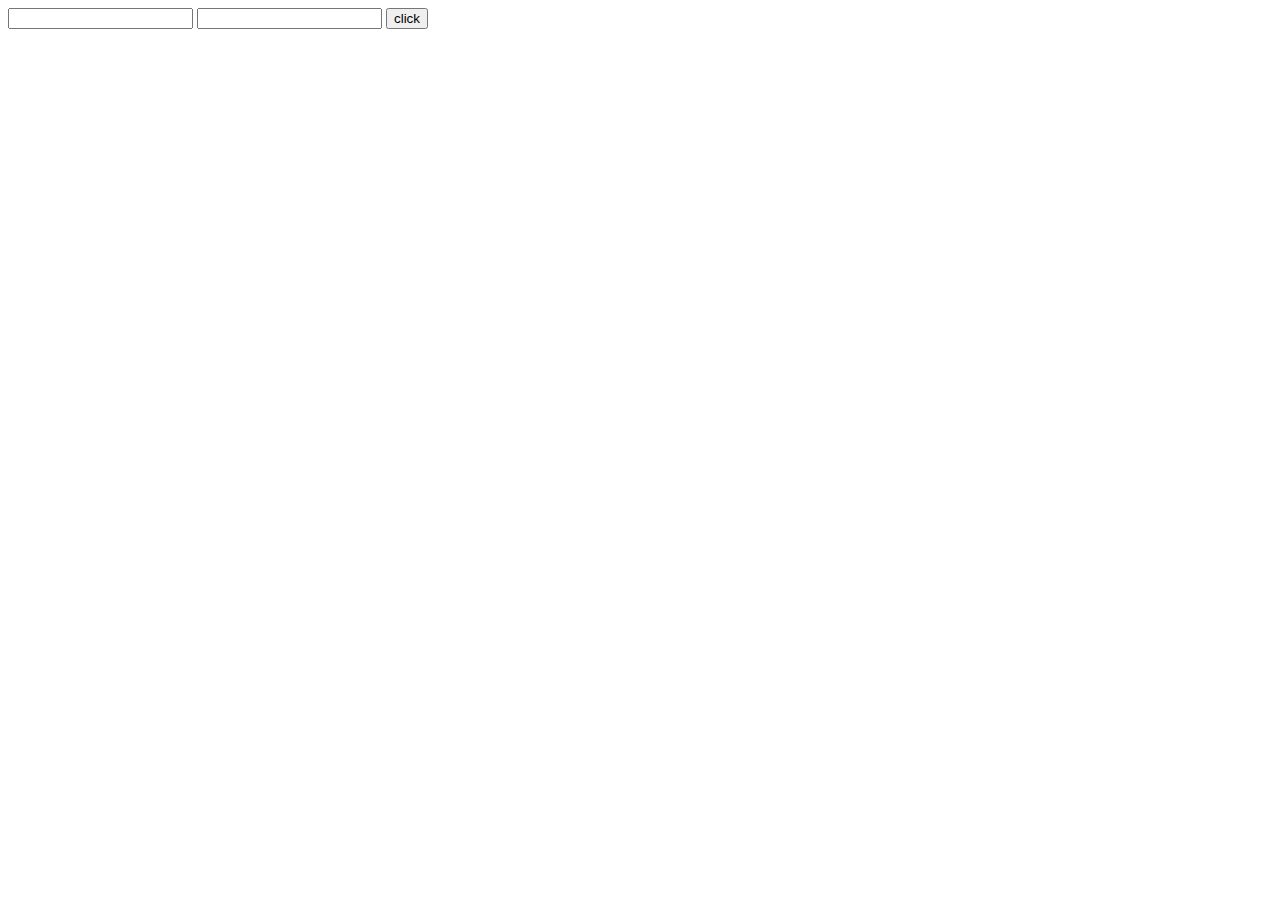
<file: mini/index.html>
<html>
<body>
<script src="os.js">


  </script>

<form id="fr1">
    <input type="text" id="tb1" />
    <input type="text" id="tb2" />
    <input type="button" id="bt1" value="click" />
</form>
</html>
</file>
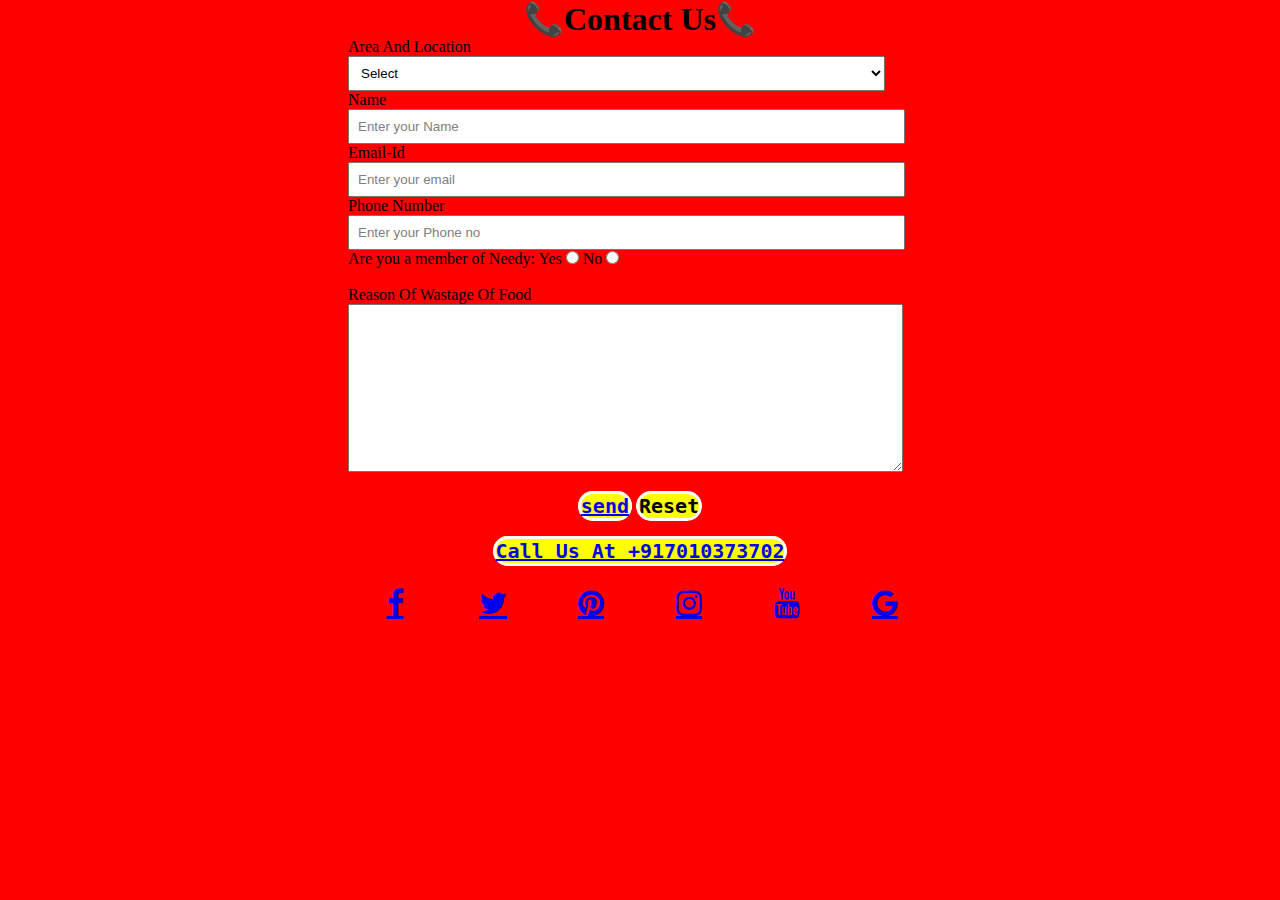
<file: Donate.html>
<!DOCTYPE html>
<html lang="en">

<head>
	<meta charset="UTF-8">
	<meta name="viewport" content=
		"width=device-width, initial-scale=1.0">

	<link rel="stylesheet" href="style.css">
	<link rel="stylesheet" href="https://cdnjs.cloudflare.com/ajax/libs/font-awesome/4.7.0/css/font-awesome.min.css">
	<title>☎Contact Us☎</title>
</head>
<style>.fa {
  padding: 20px;
text-align: center;
  margin: 5px 2px;
  font-size: 30px;
  width: 50px;
}

}

}
.fa-instagram {
  background: #125688;
  color: white;
}

}

}
.fa:hover {
    opacity: 0.9;
}
</style>

<body>
	<div id="ContactUs">
		<h1>📞Contact Us📞</h1>
		<form action="#">
			<div class="form-shape">
				<label for="query">
					Area And Location
				</label>
				<select name="myQuery" id="query">
					<option value="sel" selected>
						Select
					</option>
					<option value="ord">
						Perambur
					</option>
					<option value="Site">
						kolathur
					</option>
					<option value="fed">
						Thirumullaivoiyal
					</option>
					<option value="sin">
						Villivakkam
						<option value="hi">
						Korratur
					<option value="hi">
							besant nagar
						<option value="78">
							Alandur
							<option value="h9">
								Mylapore
								<option value="7i">
									Adyar
									<option value="8i">
										Nungambakkam
										<option value="9i">
											Pallavaram
											<option value="5i">
												Kodambakkam
												<option value="4i">
													Aminjikarai
													<option value="0i">
														T.nagar
														<option value="hi">
															Egmore
															<option value="hi">
																Madhavaram
																<option value="hi">
																	Kottivakkam
																	<option value="hi">
																		Choolaimedu
																			<option value="hi">
																				Others

					</option>
				</select>
			</div>
			<div class="form-shape">
				<label for="name">Name</label>
				<input type="text" name="myName"
					id="name"
					placeholder="Enter your Name">
			</div>
			<div class="form-shape">
				<label for="email">Email-Id</label>
				<input type="email" name="myEmail"
					id="email"
					placeholder="Enter your email">
			</div>
			<div class="form-shape">
				<label for="pho">Phone Number</label>
				<input type="tel" name="Phone"
					id="phone"
					placeholder="Enter your Phone no">
			</div>
			<div id="radio">
				Are you a member of Needy:
				Yes <input type="radio" name="eligible">
				No <input type="radio" name="eligible">
			</div><br>
			<div class="form-shape">
				<label for="message">
					Reason Of Wastage Of Food
				</label>
				<textarea name="mesg" id="message"
					cols="30" rows="10">
				</textarea>
			</div>
			<center><a href="mailto:abdullaht2000@gmail.com"?subject= Feedback&body = Message" class="btn">send</a>
			<input type="reset" value="Reset" class="btn"></center>
			<br>
			<center><a href="tel:+917010373702" class="btn">Call Us At +917010373702</a></center>

			<a href="#" class="fa fa-facebook"> </a>

			<a href="#" class="fa fa-twitter"> </a>

			<a href="#" class="fa fa-pinterest"> </a>




			<a href="#" class="fa fa-instagram"> </a>


			<a href="#" class="fa fa-youtube"> </a>


			<a href="#" class="fa fa-google"> </a>

			

			 </Body> </Html>
		</form>
	</div>
</body>

</html>
</file>
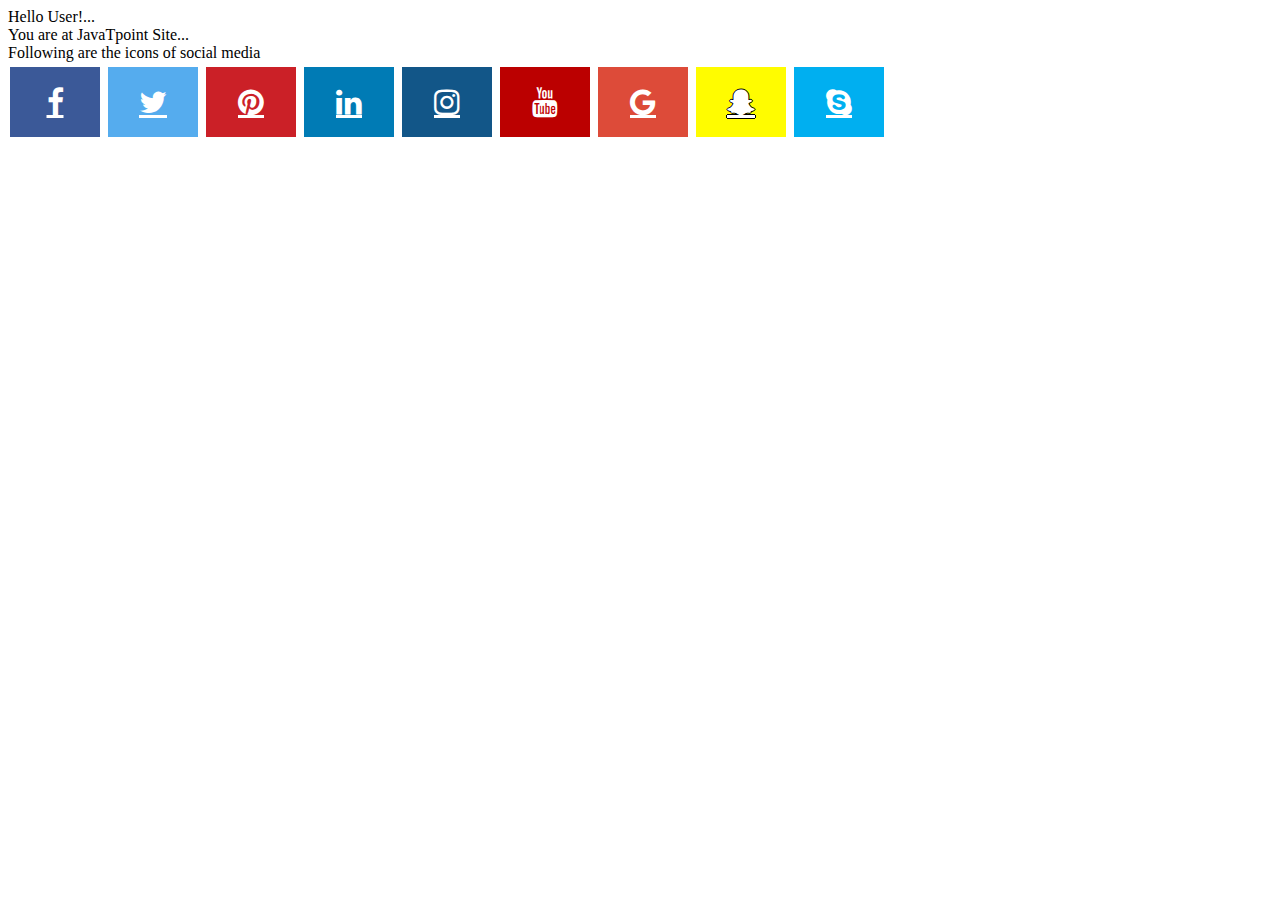
<file: mini/socialmedia.html>
<!Doctype Html>
<Html>
<Head>
<link rel="stylesheet" href="https://cdnjs.cloudflare.com/ajax/libs/font-awesome/4.7.0/css/font-awesome.min.css">
<Title>
Add the icons of social media
</Title>
<style>
.fa {
  padding: 20px;
text-align: center;
  margin: 5px 2px;
  font-size: 30px;
  width: 50px;
}
.fa-facebook {
  background: #3B5998;
  color: white;
}
.fa-twitter {
  background: #55ACEE;
  color: white;
}
.fa-pinterest {
  background: #cb2027;
  color: white;
}
.fa-linkedin {
  background: #007bb5;
  color: white;
}
.fa-instagram {
  background: #125688;
  color: white;
}
.fa-youtube {
  background: #bb0000;
  color: white;
}
.fa-google {
  background: #dd4b39;
  color: white;
}
.fa-snapchat-ghost {
  background: #fffc00;
  color: white;
  text-shadow: -1px 0 black, 0 1px black, 1px 0 black, 0 -1px black;
}
.fa-skype {
  background: #00aff0;
  color: white;
}
.fa:hover {
    opacity: 0.9;
}
</style>
</Head>
<Body>
Hello User!... <br>
You are at JavaTpoint Site... <br>
Following are the icons of social media
</br>


<a href="#" class="fa fa-facebook"> </a>

<a href="#" class="fa fa-twitter"> </a>

<a href="#" class="fa fa-pinterest"> </a>

<a href="#" class="fa fa-linkedin"> </a>


<a href="#" class="fa fa-instagram"> </a>


<a href="#" class="fa fa-youtube"> </a>


<a href="#" class="fa fa-google"> </a>

<a href="#" class="fa fa-snapchat-ghost"> </a>

<a href="#" class="fa fa-skype"> </Body> </Html>
</file>
<file: style.css>
/*CSS Reset*/
*{
    margin:0px;
    padding:0px;
}
/*Header Styling*/

#top{
    color:rgb(245, 10, 10);
    text-align:center;
    font-size:46px;
    font-family: 'Ubuntu Mono', monospace;
}
#top1{
    text-align:center;
    color:black;
    font-size:21px;
    font-family: 'Ubuntu Mono', monospace;
}
/* Navigation bar styling*/

/*Navbar image styling*/
#navbar img{
    display:block;
    width: 50px;
    height:50px;
    margin:auto;
    margin-bottom: 3px;
}

/*Navbar Functionality*/
#navbar{
    display:flex;
    flex-direction: column;
    background-color: gray;
    height: 14vh;
    width: 100vw;
    font-family: 'Ubuntu Mono', monospace;
    margin-top:10px;
   border: 2px solid black;
   border-radius:15px;
}
/*CSS Reset*/
*{
    margin:0px;
    padding:0px;
}
/*Header Styling*/

#top{
    color:rgb(245, 10, 10);
    text-align:center;
    font-size:46px;
    font-family: 'Ubuntu Mono', monospace;
}
#top1{
    text-align:center;
    color:black;
    font-size:21px;
    font-family: 'Ubuntu Mono', monospace;
}
/* Navigation bar styling*/

/*Navbar image styling*/
#navbar img{
    display:block;
    width: 50px;
    height:50px;
    margin:auto;
    margin-bottom: 3px;
}

/*Navbar Functionality*/
#navbar{
    display:flex;
    flex-direction: column;
    background-color: pink;
    height: 14vh;
    width: 100vw;
    font-family: 'Ubuntu Mono', monospace;
    margin-top:10px;
   border: 2px solid black;
   border-radius:15px;
}


/*Navbar content functionality*/
#navcontent{
    display: flex;
    justify-content: center;
}


/*Navbar content styling*/
ul li{
    list-style: none;
    margin: 15px;
    border-radius: 20px;
}
ul li a{
    padding: 1px;
    color:white;
    text-decoration: none;
    border-radius:10px;
}
ul li a:hover{
    background-color: red;
    border-radius: 10px;
}

/* website background image designing */
#container1{
    position: relative;
    display: flex;
    flex-direction: column;
    align-items: center;
    width: 100vw;
    height:63vh;
}

/*Setting the background image using before pseudo selector*/
/*Setting the background image using before pseudo selector*/
#container1::before{
    content:'';
    background: url("./2.jpg") no-repeat center center/cover;
    width: 100vw;
    height:59vh;
    position: absolute;
    top:0px;
    left: 0px;
    font-family: 'Ubuntu Mono', monospace;
    margin-right:45px;
    font-weight: bold;
    z-index: -1;
    opacity: 0.89;
    border: 2px solid black;
    border-bottom-left-radius: 100px;
}


#row1{
   color: black;
    font-weight:bold;
    font-size: 2rem;
    text-align: center;
    margin-top: 35px;
}
h2
{
  color:brown;
}
h3
{
  color:grey;
}
/*Button Styling*/
.btn{
    margin-top:15px;
    border: 3px solid white;
    border-radius:15px;
    background-color:yellow;
    font-size:20px;
    font-weight: bold;
    font-family: 'Ubuntu Mono', monospace;
}
.btn:hover{
    cursor: pointer;
    background-color: red;
}


#container3{
    display: flex;
    justify-content: space-evenly;
}
#row2{
    width:24vw;
    height:21vh;
    box-shadow: 2px 7px 16px 19px;
     margin-top:51px;
     margin-bottom: 51px;
     display: flex;
    justify-content: center;
     align-items: flex-end;
     position: relative;
     margin-right: 38px;
     border-radius: 40px;
}
#row2::before{
    content: '';
    background: url('3.jpg') no-repeat center center/cover;
    position: absolute;
    top: 0px;
    left:0px;
    width: 24vw;
    height:21vh;
    z-index: -1;
    border-radius: 40px;
}
#row3{
    position: relative;
    width: 24vw;
    height:21vh;
    display: flex;
    justify-content: center;
     align-items: flex-end;
     box-shadow: 2px 7px 16px 19px;
     margin-top:51px;
     margin-bottom: 51px;

     margin-left: 38px;
     border-radius: 40px;
}
#row3::before{
    content: '';
    background: url('3.jpeg') no-repeat center center/cover;
    position: absolute;
    top:0px;
    left:0px;
    width: 24vw;
    height:21vh;
    z-index: -1;
    border-radius: 40px;
}

#top3{
    text-align: center;
    color:red;
    font-family: 'Ubuntu Mono', monospace;
}
#container4{
    display: grid;
    grid-template-columns: repeat(auto-fit, minmax(350px, 1fr));
    margin: 41px;
}
#row4{
    width: 29vw;
    height: 360px;
    border: 2px solid black;
    background:url('a1.jpeg') no-repeat center center/cover;
    display: flex;
    justify-content:center;
    align-items:flex-end;
    border-radius: 15px;
}
#row5{
    width: 29vw;
    height: 360px;
    border: 2px solid black;
    background:url('a2.jpeg') no-repeat center center/cover;
    display: flex;
    justify-content:center;
    align-items:flex-end;
    border-radius: 15px;
}
#row6{
    width: 30vw;
    height: 360px;
    border: 2px solid black;
    background:url('a3.jpeg') no-repeat center center/cover;
    display: flex;
    justify-content:center;
    align-items:flex-end;
    border-radius: 15px;
}
/*Designing the footer*/
footer{
    text-align: center;
}
/*Designing of Contact Us*/
#ContactUs{
    width:100vw;
    height:100vh;
    display:flex;
    flex-direction: column;
    align-items: center;
    background-color: gray;
}
.form-shape input, .form-shape select, .form-shape textarea{
   width: 92%;
   padding: 0.5rem;
}
/*Changing the color of placeholder*/
::placeholder{
    color:gray;
}
/*Making the webpage responsive using media queries*/
@media only screen and (max-width:1131px){
    #row4{
        width: 42vw;
    }
    #row5{
        width:45vw;
    }
    #row6{
        margin-top: 20px;
        width:90vw;
    }
}
@media only screen and (min-width:600px) and (max-width:781px)
{
    #row4{
        width:84vw;
        margin: auto;
        margin-left: 22px;
    }
    #row5{

        width:84vw;
        margin: auto;
        margin-top: 20px;
        margin-left: 22px;
    }
    #row6{
        width:84vw;
        margin: auto;
        margin-top: 20px;
        margin-left: 22px;
    }
}
@media only screen and (max-width:600px){
    #row4{
        width:78vw;
        margin: auto;
        margin-left: 3px;
    }
    #row5{

        width:78vw;
        margin: auto;
        margin-top: 20px;
        margin-left: 3px;
    }
    #row6{
        width:78vw;
        margin: auto;
        margin-top: 20px;
        margin-left: 3px;
    }
}
@media only screen and (min-height:1000px){
    #navbar{
        height:10vh;
    }
    #container1::before{
        height:39vh;
    }
    #container1{
        height:44vh
    }
}


/*Navbar content functionality*/
#navcontent{
    display: flex;
    justify-content: center;
}


/*Navbar content styling*/
ul li{
    list-style: none;
    margin: 15px;
    border-radius: 20px;
}
ul li a{
    padding: 1px;
    color:white;
    text-decoration: none;
    border-radius:10px;
}
ul li a:hover{
    background-color: red;
    border-radius: 10px;
}

/* website background image designing */
#container1{
    position: relative;
    display: flex;
    flex-direction: column;
    align-items: center;
    width: 100vw;
    height:63vh;
}

/*Setting the background image using before pseudo selector*/
#container1::before{
    content:'';
    background: url("./1.jpg") no-repeat center center/cover;
    width: 100vw;
    height:59vh;
    position: absolute;
    top:0px;
    left: 0px;
    font-family: 'Ubuntu Mono', monospace;
    margin-right:45px;
    font-weight: bold;
    z-index: -1;
    opacity: 0.89;
    border: 2px solid black;
    border-bottom-left-radius: 100px;
}

#row1{
   color: black;
    font-weight:bold;
    font-size: 2rem;
    text-align: center;
    margin-top: 35px;
}
/*Button Styling*/
.btn{
    margin-top:15px;
    border: 3px solid white;
    border-radius:15px;
    background-color:yellow;
    font-size:20px;
    font-weight: bold;
    font-family: 'Ubuntu Mono', monospace;
}
.btn:hover{
    cursor: pointer;
    background-color: red;
}


#container3{
    display: flex;
    justify-content: space-evenly;
}
#row2{
    width:24vw;
    height:21vh;
    box-shadow: 2px 7px 16px 19px;
     margin-top:51px;
     margin-bottom: 51px;
     display: flex;
    justify-content: center;
     align-items: flex-end;
     position: relative;
     margin-right: 38px;
     border-radius: 40px;
}
#row2::before{
    content: '';
    background: url('2.jpeg') no-repeat center center/cover;
    position: absolute;
    top: 0px;
    left:0px;
    width: 24vw;
    height:21vh;
    z-index: -1;
    border-radius: 40px;
}
#row3{
    position: relative;
    width: 24vw;
    height:21vh;
    display: flex;
    justify-content: center;
     align-items: flex-end;
     box-shadow: 2px 7px 16px 19px;
     margin-top:51px;
     margin-bottom: 51px;

     margin-left: 38px;
     border-radius: 40px;
}
#row3::before{
    content: '';
    background: url('3.jpeg') no-repeat center center/cover;
    position: absolute;
    top:0px;
    left:0px;
    width: 24vw;
    height:21vh;
    z-index: -1;
    border-radius: 40px;
}

#top3{
    text-align: center;
    color:red;
    font-family: 'Ubuntu Mono', monospace;
}
#container4{
    display: grid;
    grid-template-columns: repeat(auto-fit, minmax(350px, 1fr));
    margin: 41px;
}
#row4{
    width: 29vw;
    height: 360px;
    border: 2px solid black;
    background:url('a1.jpeg') no-repeat center center/cover;
    display: flex;
    justify-content:center;
    align-items:flex-end;
    border-radius: 15px;
}
#row5{
    width: 29vw;
    height: 360px;
    border: 2px solid black;
    background:url('a2.jpeg') no-repeat center center/cover;
    display: flex;
    justify-content:center;
    align-items:flex-end;
    border-radius: 15px;
}
#row6{
    width: 30vw;
    height: 360px;
    border: 2px solid black;
    background:url('a3.jpeg') no-repeat center center/cover;
    display: flex;
    justify-content:center;
    align-items:flex-end;
    border-radius: 15px;
}
/*Designing the footer*/
footer{
    text-align: center;
}
/*Designing of Contact Us*/
#ContactUs{
    width:100vw;
    height:100vh;
    display:flex;
    flex-direction: column;
    align-items: center;
    background-color: red;
}
.form-shape input, .form-shape select, .form-shape textarea{
   width: 92%;
   padding: 0.5rem;
}
/*Changing the color of placeholder*/
::placeholder{
    color:gray;
}
/*Making the webpage responsive using media queries*/
@media only screen and (max-width:1131px){
    #row4{
        width: 42vw;
    }
    #row5{
        width:45vw;
    }
    #row6{
        margin-top: 20px;
        width:90vw;
    }
}
@media only screen and (min-width:600px) and (max-width:781px)
{
    #row4{
        width:84vw;
        margin: auto;
        margin-left: 22px;
    }
    #row5{

        width:84vw;
        margin: auto;
        margin-top: 20px;
        margin-left: 22px;
    }
    #row6{
        width:84vw;
        margin: auto;
        margin-top: 20px;
        margin-left: 22px;
    }
}
@media only screen and (max-width:600px){
    #row4{
        width:78vw;
        margin: auto;
        margin-left: 3px;
    }
    #row5{

        width:78vw;
        margin: auto;
        margin-top: 20px;
        margin-left: 3px;
    }
    #row6{
        width:78vw;
        margin: auto;
        margin-top: 20px;
        margin-left: 3px;
    }
}
@media only screen and (min-height:1000px){
    #navbar{
        height:10vh;
    }
    #container1::before{
        height:39vh;
    }
    #container1{
        height:44vh
    }
}
</file>
